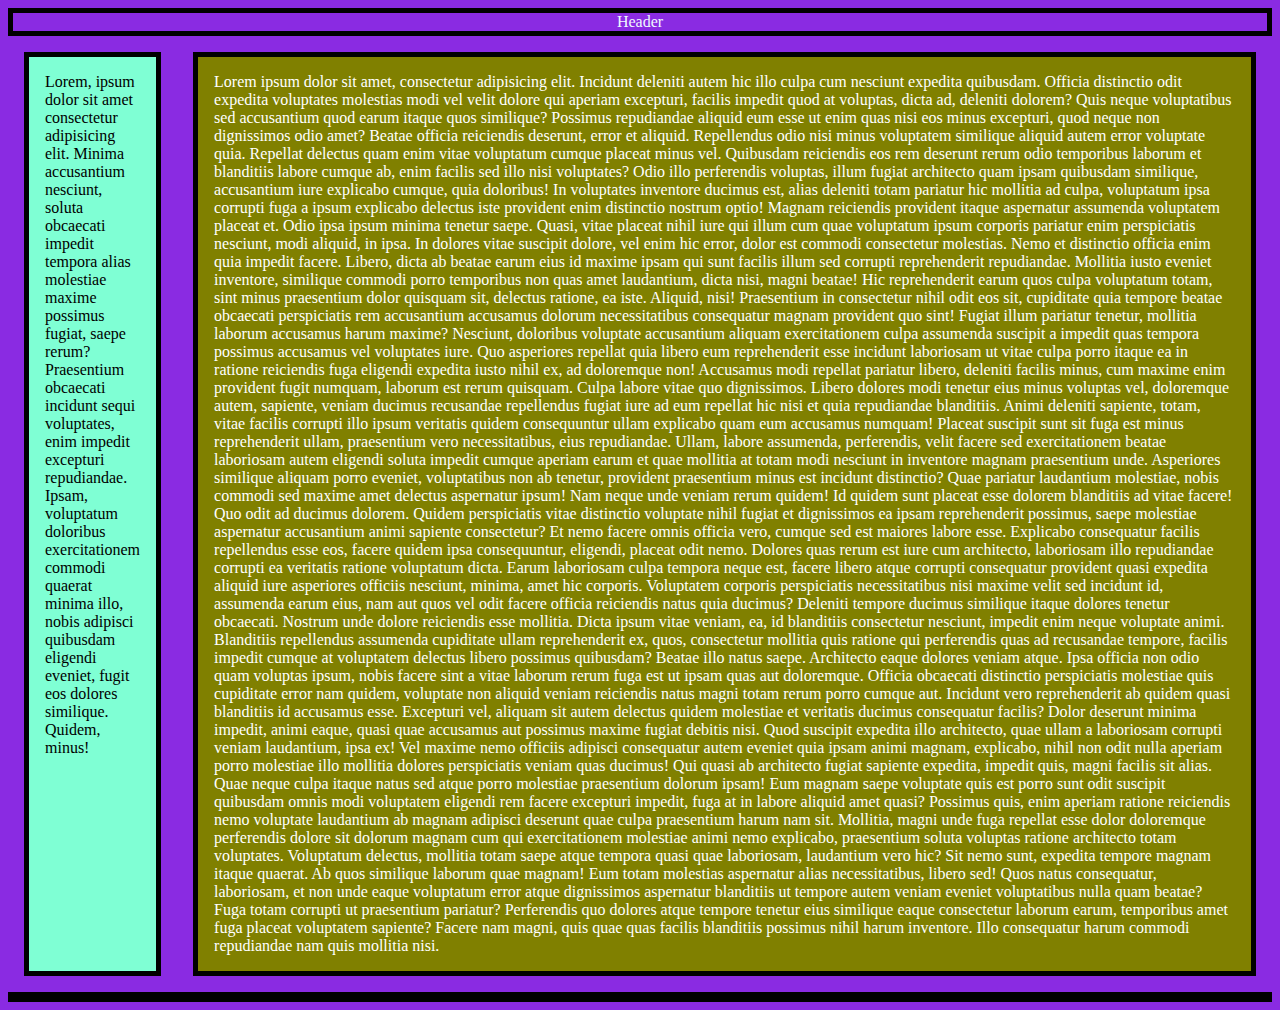
<file: index.html>
<!DOCTYPE html>
<html lang="en">
  <head>
    <meta charset="UTF-8" />
    <meta http-equiv="X-UA-Compatible" content="IE=edge" />
    <meta name="viewport" content="width=device-width, initial-scale=1.0" />
    <title>FlexBox</title>
    <link rel="stylesheet" href="css/style.css" />
  </head>
  <body>
    <header>Header</header>
    <section>
      <div class="container">
        <div class="box1">
          Lorem, ipsum dolor sit amet consectetur adipisicing elit. Minima
          accusantium nesciunt, soluta obcaecati impedit tempora alias molestiae
          maxime possimus fugiat, saepe rerum? Praesentium obcaecati incidunt
          sequi voluptates, enim impedit excepturi repudiandae. Ipsam,
          voluptatum doloribus exercitationem commodi quaerat minima illo, nobis
          adipisci quibusdam eligendi eveniet, fugit eos dolores similique.
          Quidem, minus!
        </div>
        <div class="box2">
          Lorem ipsum dolor sit amet, consectetur adipisicing elit. Incidunt
          deleniti autem hic illo culpa cum nesciunt expedita quibusdam. Officia
          distinctio odit expedita voluptates molestias modi vel velit dolore
          qui aperiam excepturi, facilis impedit quod at voluptas, dicta ad,
          deleniti dolorem? Quis neque voluptatibus sed accusantium quod earum
          itaque quos similique? Possimus repudiandae aliquid eum esse ut enim
          quas nisi eos minus excepturi, quod neque non dignissimos odio amet?
          Beatae officia reiciendis deserunt, error et aliquid. Repellendus odio
          nisi minus voluptatem similique aliquid autem error voluptate quia.
          Repellat delectus quam enim vitae voluptatum cumque placeat minus vel.
          Quibusdam reiciendis eos rem deserunt rerum odio temporibus laborum et
          blanditiis labore cumque ab, enim facilis sed illo nisi voluptates?
          Odio illo perferendis voluptas, illum fugiat architecto quam ipsam
          quibusdam similique, accusantium iure explicabo cumque, quia
          doloribus! In voluptates inventore ducimus est, alias deleniti totam
          pariatur hic mollitia ad culpa, voluptatum ipsa corrupti fuga a ipsum
          explicabo delectus iste provident enim distinctio nostrum optio!
          Magnam reiciendis provident itaque aspernatur assumenda voluptatem
          placeat et. Odio ipsa ipsum minima tenetur saepe. Quasi, vitae placeat
          nihil iure qui illum cum quae voluptatum ipsum corporis pariatur enim
          perspiciatis nesciunt, modi aliquid, in ipsa. In dolores vitae
          suscipit dolore, vel enim hic error, dolor est commodi consectetur
          molestias. Nemo et distinctio officia enim quia impedit facere.
          Libero, dicta ab beatae earum eius id maxime ipsam qui sunt facilis
          illum sed corrupti reprehenderit repudiandae. Mollitia iusto eveniet
          inventore, similique commodi porro temporibus non quas amet
          laudantium, dicta nisi, magni beatae! Hic reprehenderit earum quos
          culpa voluptatum totam, sint minus praesentium dolor quisquam sit,
          delectus ratione, ea iste. Aliquid, nisi! Praesentium in consectetur
          nihil odit eos sit, cupiditate quia tempore beatae obcaecati
          perspiciatis rem accusantium accusamus dolorum necessitatibus
          consequatur magnam provident quo sint! Fugiat illum pariatur tenetur,
          mollitia laborum accusamus harum maxime? Nesciunt, doloribus voluptate
          accusantium aliquam exercitationem culpa assumenda suscipit a impedit
          quas tempora possimus accusamus vel voluptates iure. Quo asperiores
          repellat quia libero eum reprehenderit esse incidunt laboriosam ut
          vitae culpa porro itaque ea in ratione reiciendis fuga eligendi
          expedita iusto nihil ex, ad doloremque non! Accusamus modi repellat
          pariatur libero, deleniti facilis minus, cum maxime enim provident
          fugit numquam, laborum est rerum quisquam. Culpa labore vitae quo
          dignissimos. Libero dolores modi tenetur eius minus voluptas vel,
          doloremque autem, sapiente, veniam ducimus recusandae repellendus
          fugiat iure ad eum repellat hic nisi et quia repudiandae blanditiis.
          Animi deleniti sapiente, totam, vitae facilis corrupti illo ipsum
          veritatis quidem consequuntur ullam explicabo quam eum accusamus
          numquam! Placeat suscipit sunt sit fuga est minus reprehenderit ullam,
          praesentium vero necessitatibus, eius repudiandae. Ullam, labore
          assumenda, perferendis, velit facere sed exercitationem beatae
          laboriosam autem eligendi soluta impedit cumque aperiam earum et quae
          mollitia at totam modi nesciunt in inventore magnam praesentium unde.
          Asperiores similique aliquam porro eveniet, voluptatibus non ab
          tenetur, provident praesentium minus est incidunt distinctio? Quae
          pariatur laudantium molestiae, nobis commodi sed maxime amet delectus
          aspernatur ipsum! Nam neque unde veniam rerum quidem! Id quidem sunt
          placeat esse dolorem blanditiis ad vitae facere! Quo odit ad ducimus
          dolorem. Quidem perspiciatis vitae distinctio voluptate nihil fugiat
          et dignissimos ea ipsam reprehenderit possimus, saepe molestiae
          aspernatur accusantium animi sapiente consectetur? Et nemo facere
          omnis officia vero, cumque sed est maiores labore esse. Explicabo
          consequatur facilis repellendus esse eos, facere quidem ipsa
          consequuntur, eligendi, placeat odit nemo. Dolores quas rerum est iure
          cum architecto, laboriosam illo repudiandae corrupti ea veritatis
          ratione voluptatum dicta. Earum laboriosam culpa tempora neque est,
          facere libero atque corrupti consequatur provident quasi expedita
          aliquid iure asperiores officiis nesciunt, minima, amet hic corporis.
          Voluptatem corporis perspiciatis necessitatibus nisi maxime velit sed
          incidunt id, assumenda earum eius, nam aut quos vel odit facere
          officia reiciendis natus quia ducimus? Deleniti tempore ducimus
          similique itaque dolores tenetur obcaecati. Nostrum unde dolore
          reiciendis esse mollitia. Dicta ipsum vitae veniam, ea, id blanditiis
          consectetur nesciunt, impedit enim neque voluptate animi. Blanditiis
          repellendus assumenda cupiditate ullam reprehenderit ex, quos,
          consectetur mollitia quis ratione qui perferendis quas ad recusandae
          tempore, facilis impedit cumque at voluptatem delectus libero possimus
          quibusdam? Beatae illo natus saepe. Architecto eaque dolores veniam
          atque. Ipsa officia non odio quam voluptas ipsum, nobis facere sint a
          vitae laborum rerum fuga est ut ipsam quas aut doloremque. Officia
          obcaecati distinctio perspiciatis molestiae quis cupiditate error nam
          quidem, voluptate non aliquid veniam reiciendis natus magni totam
          rerum porro cumque aut. Incidunt vero reprehenderit ab quidem quasi
          blanditiis id accusamus esse. Excepturi vel, aliquam sit autem
          delectus quidem molestiae et veritatis ducimus consequatur facilis?
          Dolor deserunt minima impedit, animi eaque, quasi quae accusamus aut
          possimus maxime fugiat debitis nisi. Quod suscipit expedita illo
          architecto, quae ullam a laboriosam corrupti veniam laudantium, ipsa
          ex! Vel maxime nemo officiis adipisci consequatur autem eveniet quia
          ipsam animi magnam, explicabo, nihil non odit nulla aperiam porro
          molestiae illo mollitia dolores perspiciatis veniam quas ducimus! Qui
          quasi ab architecto fugiat sapiente expedita, impedit quis, magni
          facilis sit alias. Quae neque culpa itaque natus sed atque porro
          molestiae praesentium dolorum ipsam! Eum magnam saepe voluptate quis
          est porro sunt odit suscipit quibusdam omnis modi voluptatem eligendi
          rem facere excepturi impedit, fuga at in labore aliquid amet quasi?
          Possimus quis, enim aperiam ratione reiciendis nemo voluptate
          laudantium ab magnam adipisci deserunt quae culpa praesentium harum
          nam sit. Mollitia, magni unde fuga repellat esse dolor doloremque
          perferendis dolore sit dolorum magnam cum qui exercitationem molestiae
          animi nemo explicabo, praesentium soluta voluptas ratione architecto
          totam voluptates. Voluptatum delectus, mollitia totam saepe atque
          tempora quasi quae laboriosam, laudantium vero hic? Sit nemo sunt,
          expedita tempore magnam itaque quaerat. Ab quos similique laborum quae
          magnam! Eum totam molestias aspernatur alias necessitatibus, libero
          sed! Quos natus consequatur, laboriosam, et non unde eaque voluptatum
          error atque dignissimos aspernatur blanditiis ut tempore autem veniam
          eveniet voluptatibus nulla quam beatae? Fuga totam corrupti ut
          praesentium pariatur? Perferendis quo dolores atque tempore tenetur
          eius similique eaque consectetur laborum earum, temporibus amet fuga
          placeat voluptatem sapiente? Facere nam magni, quis quae quas facilis
          blanditiis possimus nihil harum inventore. Illo consequatur harum
          commodi repudiandae nam quis mollitia nisi.
        </div>
      </div>
    </section>
    <footer></footer>
  </body>
</html>
</file>
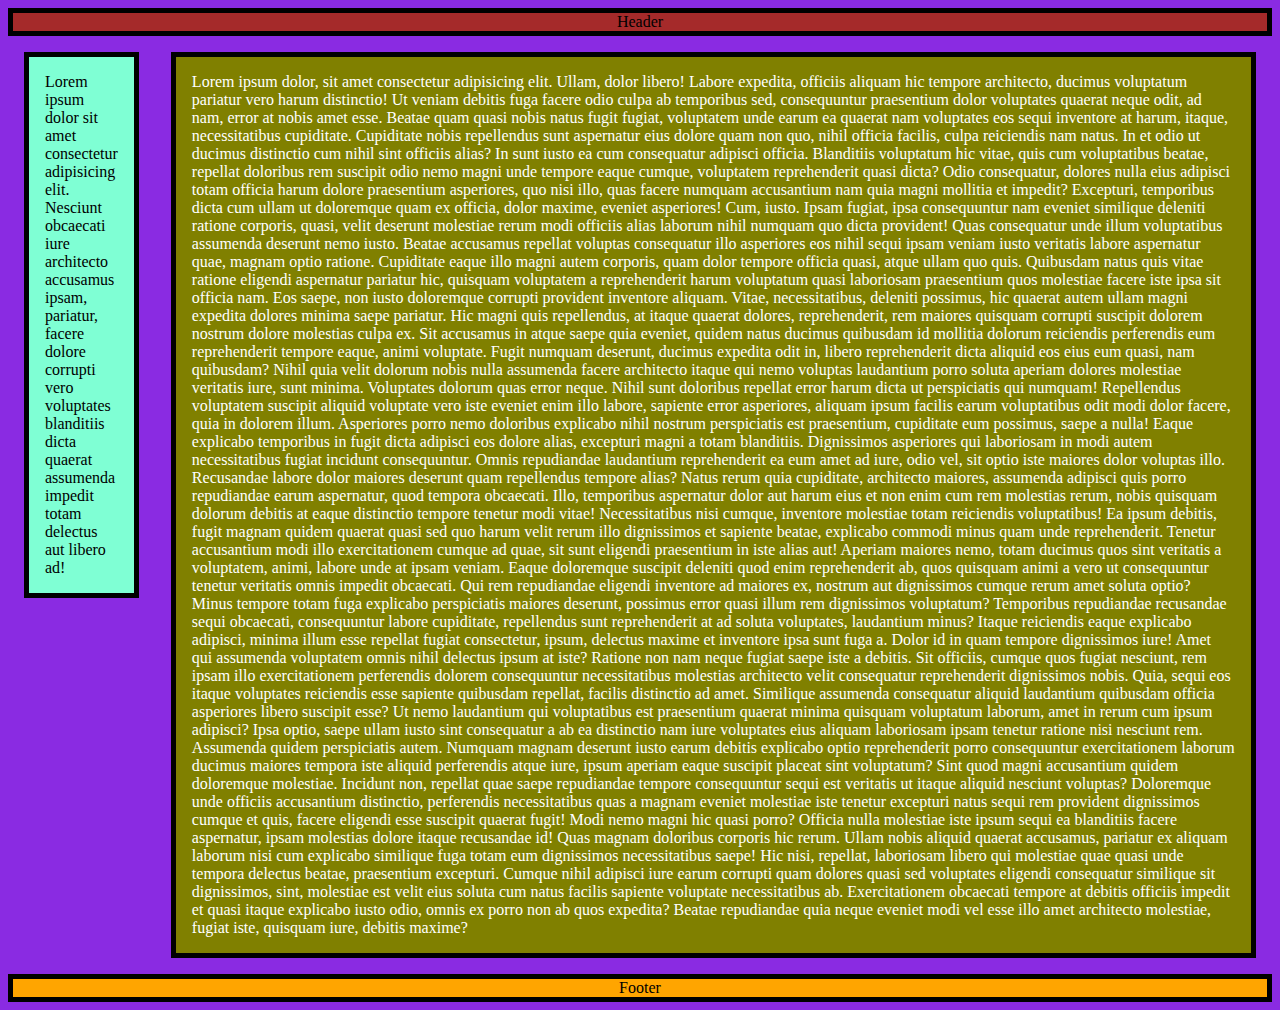
<file: index2.html>
<!DOCTYPE html>
<html lang="en">
  <head>
    <meta charset="UTF-8" />
    <meta http-equiv="X-UA-Compatible" content="IE=edge" />
    <meta name="viewport" content="width=device-width, initial-scale=1.0" />
    <title>FlexBox</title>
    <link rel="stylesheet" href="css/style2.css" />
  </head>
  <body>
    <header>Header</header>
    <section>
      <div class="container">
        <div class="box1">
          Lorem ipsum dolor sit amet consectetur adipisicing elit. Nesciunt
          obcaecati iure architecto accusamus ipsam, pariatur, facere dolore
          corrupti vero voluptates blanditiis dicta quaerat assumenda impedit
          totam delectus aut libero ad!
        </div>
        <div class="box2">
          Lorem ipsum dolor, sit amet consectetur adipisicing elit. Ullam, dolor
          libero! Labore expedita, officiis aliquam hic tempore architecto,
          ducimus voluptatum pariatur vero harum distinctio! Ut veniam debitis
          fuga facere odio culpa ab temporibus sed, consequuntur praesentium
          dolor voluptates quaerat neque odit, ad nam, error at nobis amet esse.
          Beatae quam quasi nobis natus fugit fugiat, voluptatem unde earum ea
          quaerat nam voluptates eos sequi inventore at harum, itaque,
          necessitatibus cupiditate. Cupiditate nobis repellendus sunt
          aspernatur eius dolore quam non quo, nihil officia facilis, culpa
          reiciendis nam natus. In et odio ut ducimus distinctio cum nihil sint
          officiis alias? In sunt iusto ea cum consequatur adipisci officia.
          Blanditiis voluptatum hic vitae, quis cum voluptatibus beatae,
          repellat doloribus rem suscipit odio nemo magni unde tempore eaque
          cumque, voluptatem reprehenderit quasi dicta? Odio consequatur,
          dolores nulla eius adipisci totam officia harum dolore praesentium
          asperiores, quo nisi illo, quas facere numquam accusantium nam quia
          magni mollitia et impedit? Excepturi, temporibus dicta cum ullam ut
          doloremque quam ex officia, dolor maxime, eveniet asperiores! Cum,
          iusto. Ipsam fugiat, ipsa consequuntur nam eveniet similique deleniti
          ratione corporis, quasi, velit deserunt molestiae rerum modi officiis
          alias laborum nihil numquam quo dicta provident! Quas consequatur unde
          illum voluptatibus assumenda deserunt nemo iusto. Beatae accusamus
          repellat voluptas consequatur illo asperiores eos nihil sequi ipsam
          veniam iusto veritatis labore aspernatur quae, magnam optio ratione.
          Cupiditate eaque illo magni autem corporis, quam dolor tempore officia
          quasi, atque ullam quo quis. Quibusdam natus quis vitae ratione
          eligendi aspernatur pariatur hic, quisquam voluptatem a reprehenderit
          harum voluptatum quasi laboriosam praesentium quos molestiae facere
          iste ipsa sit officia nam. Eos saepe, non iusto doloremque corrupti
          provident inventore aliquam. Vitae, necessitatibus, deleniti possimus,
          hic quaerat autem ullam magni expedita dolores minima saepe pariatur.
          Hic magni quis repellendus, at itaque quaerat dolores, reprehenderit,
          rem maiores quisquam corrupti suscipit dolorem nostrum dolore
          molestias culpa ex. Sit accusamus in atque saepe quia eveniet, quidem
          natus ducimus quibusdam id mollitia dolorum reiciendis perferendis eum
          reprehenderit tempore eaque, animi voluptate. Fugit numquam deserunt,
          ducimus expedita odit in, libero reprehenderit dicta aliquid eos eius
          eum quasi, nam quibusdam? Nihil quia velit dolorum nobis nulla
          assumenda facere architecto itaque qui nemo voluptas laudantium porro
          soluta aperiam dolores molestiae veritatis iure, sunt minima.
          Voluptates dolorum quas error neque. Nihil sunt doloribus repellat
          error harum dicta ut perspiciatis qui numquam! Repellendus voluptatem
          suscipit aliquid voluptate vero iste eveniet enim illo labore,
          sapiente error asperiores, aliquam ipsum facilis earum voluptatibus
          odit modi dolor facere, quia in dolorem illum. Asperiores porro nemo
          doloribus explicabo nihil nostrum perspiciatis est praesentium,
          cupiditate eum possimus, saepe a nulla! Eaque explicabo temporibus in
          fugit dicta adipisci eos dolore alias, excepturi magni a totam
          blanditiis. Dignissimos asperiores qui laboriosam in modi autem
          necessitatibus fugiat incidunt consequuntur. Omnis repudiandae
          laudantium reprehenderit ea eum amet ad iure, odio vel, sit optio iste
          maiores dolor voluptas illo. Recusandae labore dolor maiores deserunt
          quam repellendus tempore alias? Natus rerum quia cupiditate,
          architecto maiores, assumenda adipisci quis porro repudiandae earum
          aspernatur, quod tempora obcaecati. Illo, temporibus aspernatur dolor
          aut harum eius et non enim cum rem molestias rerum, nobis quisquam
          dolorum debitis at eaque distinctio tempore tenetur modi vitae!
          Necessitatibus nisi cumque, inventore molestiae totam reiciendis
          voluptatibus! Ea ipsum debitis, fugit magnam quidem quaerat quasi sed
          quo harum velit rerum illo dignissimos et sapiente beatae, explicabo
          commodi minus quam unde reprehenderit. Tenetur accusantium modi illo
          exercitationem cumque ad quae, sit sunt eligendi praesentium in iste
          alias aut! Aperiam maiores nemo, totam ducimus quos sint veritatis a
          voluptatem, animi, labore unde at ipsam veniam. Eaque doloremque
          suscipit deleniti quod enim reprehenderit ab, quos quisquam animi a
          vero ut consequuntur tenetur veritatis omnis impedit obcaecati. Qui
          rem repudiandae eligendi inventore ad maiores ex, nostrum aut
          dignissimos cumque rerum amet soluta optio? Minus tempore totam fuga
          explicabo perspiciatis maiores deserunt, possimus error quasi illum
          rem dignissimos voluptatum? Temporibus repudiandae recusandae sequi
          obcaecati, consequuntur labore cupiditate, repellendus sunt
          reprehenderit at ad soluta voluptates, laudantium minus? Itaque
          reiciendis eaque explicabo adipisci, minima illum esse repellat fugiat
          consectetur, ipsum, delectus maxime et inventore ipsa sunt fuga a.
          Dolor id in quam tempore dignissimos iure! Amet qui assumenda
          voluptatem omnis nihil delectus ipsum at iste? Ratione non nam neque
          fugiat saepe iste a debitis. Sit officiis, cumque quos fugiat
          nesciunt, rem ipsam illo exercitationem perferendis dolorem
          consequuntur necessitatibus molestias architecto velit consequatur
          reprehenderit dignissimos nobis. Quia, sequi eos itaque voluptates
          reiciendis esse sapiente quibusdam repellat, facilis distinctio ad
          amet. Similique assumenda consequatur aliquid laudantium quibusdam
          officia asperiores libero suscipit esse? Ut nemo laudantium qui
          voluptatibus est praesentium quaerat minima quisquam voluptatum
          laborum, amet in rerum cum ipsum adipisci? Ipsa optio, saepe ullam
          iusto sint consequatur a ab ea distinctio nam iure voluptates eius
          aliquam laboriosam ipsam tenetur ratione nisi nesciunt rem. Assumenda
          quidem perspiciatis autem. Numquam magnam deserunt iusto earum debitis
          explicabo optio reprehenderit porro consequuntur exercitationem
          laborum ducimus maiores tempora iste aliquid perferendis atque iure,
          ipsum aperiam eaque suscipit placeat sint voluptatum? Sint quod magni
          accusantium quidem doloremque molestiae. Incidunt non, repellat quae
          saepe repudiandae tempore consequuntur sequi est veritatis ut itaque
          aliquid nesciunt voluptas? Doloremque unde officiis accusantium
          distinctio, perferendis necessitatibus quas a magnam eveniet molestiae
          iste tenetur excepturi natus sequi rem provident dignissimos cumque et
          quis, facere eligendi esse suscipit quaerat fugit! Modi nemo magni hic
          quasi porro? Officia nulla molestiae iste ipsum sequi ea blanditiis
          facere aspernatur, ipsam molestias dolore itaque recusandae id! Quas
          magnam doloribus corporis hic rerum. Ullam nobis aliquid quaerat
          accusamus, pariatur ex aliquam laborum nisi cum explicabo similique
          fuga totam eum dignissimos necessitatibus saepe! Hic nisi, repellat,
          laboriosam libero qui molestiae quae quasi unde tempora delectus
          beatae, praesentium excepturi. Cumque nihil adipisci iure earum
          corrupti quam dolores quasi sed voluptates eligendi consequatur
          similique sit dignissimos, sint, molestiae est velit eius soluta cum
          natus facilis sapiente voluptate necessitatibus ab. Exercitationem
          obcaecati tempore at debitis officiis impedit et quasi itaque
          explicabo iusto odio, omnis ex porro non ab quos expedita? Beatae
          repudiandae quia neque eveniet modi vel esse illo amet architecto
          molestiae, fugiat iste, quisquam iure, debitis maxime?
        </div>
      </div>
    </section>
    <footer>Footer</footer>
  </body>
</html>
</file>
<file: css/style.css>
body {
  background: blueviolet;
  color: aliceblue;
}

header {
  text-align: center;
  border: 5px black solid;
}

footer {
  text-align: center;
  border: 5px black solid;
}

.container {
  display: flex;
}

.container div {
  border: 5px black solid;
  margin: 1em;
}

.box1 {
  padding: 1em;
  width: 300px;
  background: aquamarine;
  color: black;
}

.box2 {
  padding: 1em;
  background: olive;
  color: white;
}
</file>
<file: css/style2.css>
body {
  background: blueviolet;
  color: aliceblue;
}

header {
  text-align: center;
  border: 5px black solid;
  background-color: brown;
  color: black;
}

footer {
  text-align: center;
  border: 5px black solid;
  background: orange;
  color: black;
}

.body {
  display: flex;
  flex-direction: column;
  width: 60%;
  margin: auto;
}

.container {
  display: flex;
  align-items: flex-start;
}

.container div {
  border: 5px black solid;
  margin: 1em;
}

.box1 {
  padding: 1em;
  width: 300px;
  background: aquamarine;
  color: black;
}

.box2 {
  padding: 1em;
  background: olive;
  color: white;
}
</file>
